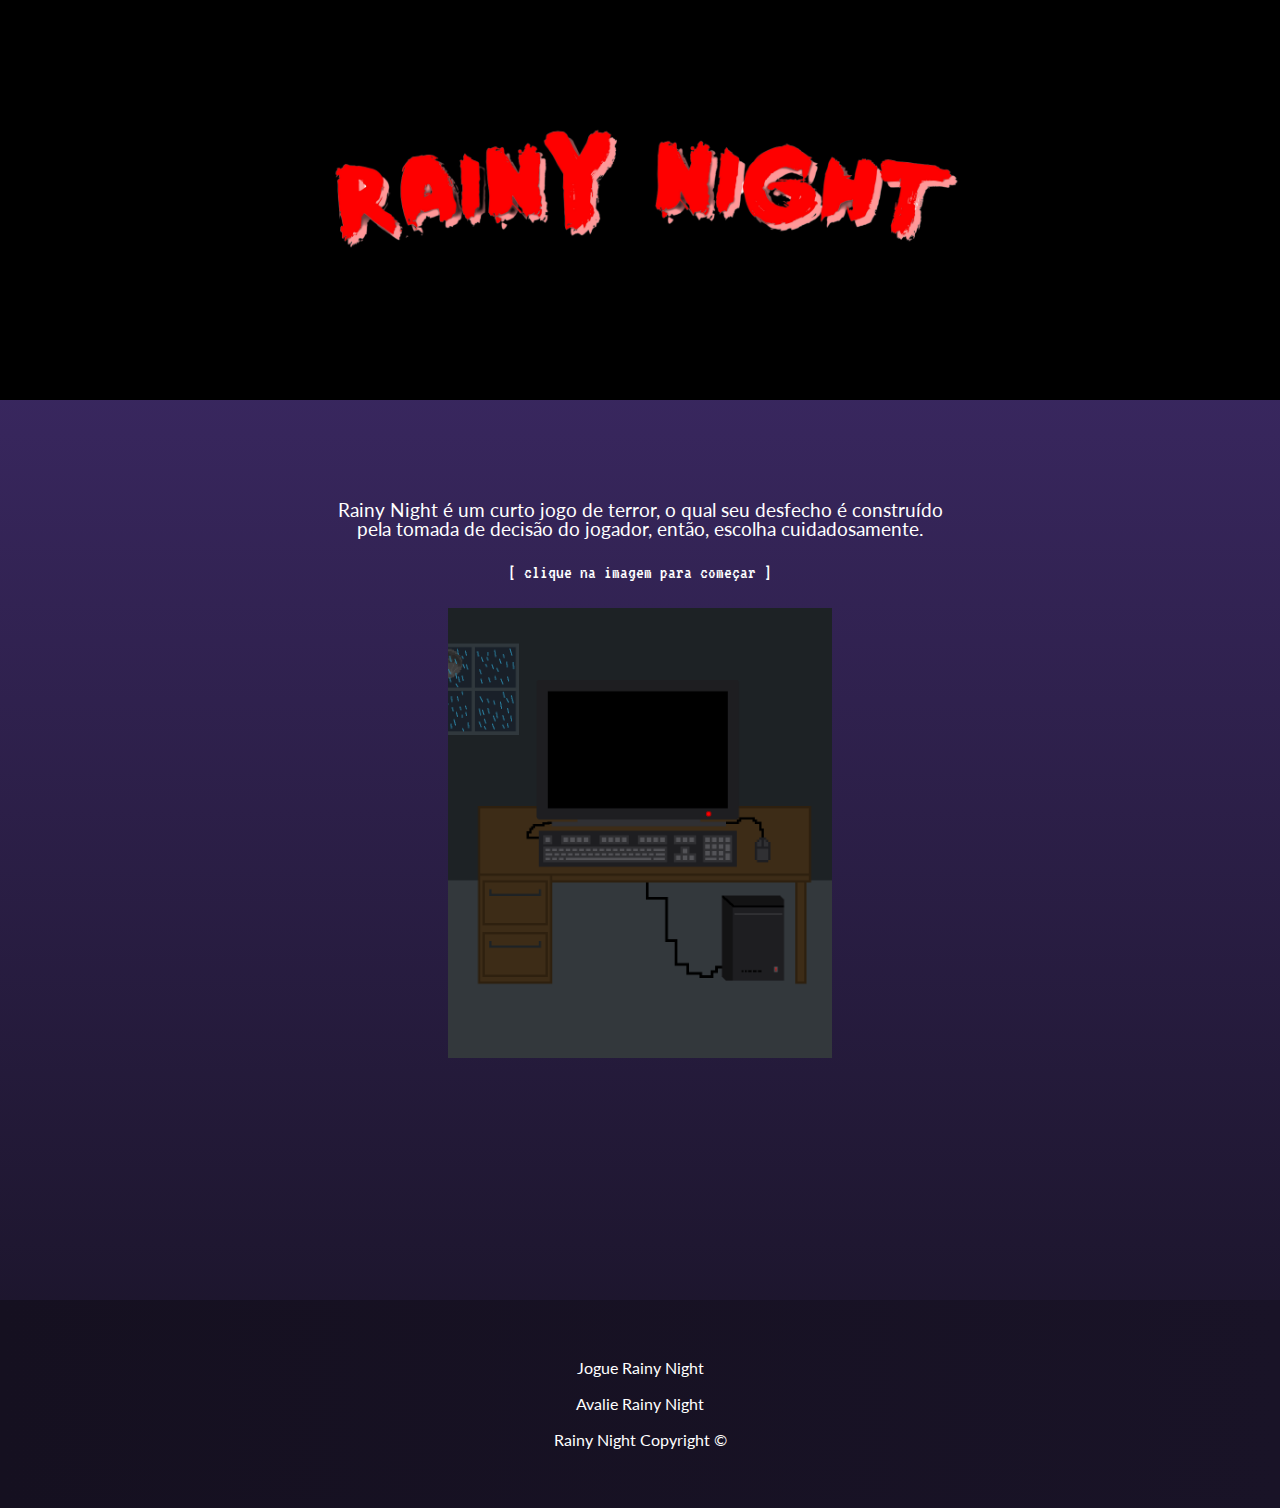
<file: index.html>
<!DOCTYPE html>
<html lang="pt-br">

<head>
    <meta charset="UTF-8">
    <meta name="viewport" content="width=device-width, initial-scale=1.0">
    <title>Rainy Night</title>
    <link rel="icon" type="image/x-icon" href="img\favicon-RN.png">
    <link rel="stylesheet" href="reset\reset.css">
    <link rel="stylesheet" href="index.css">
    <link rel="preconnect" href="https://fonts.googleapis.com">
    <link rel="preconnect" href="https://fonts.gstatic.com" crossorigin>
    <link href="https://fonts.googleapis.com/css2?family=Lato&display=swap" rel="stylesheet">
    <link href="https://fonts.googleapis.com/css2?family=VT323&display=swap" rel="stylesheet">
</head>

<body>

    <header class="centralizar">
        <img id="headerImg" src="img\headerImg.png" alt="Header-Rainy-Night">
    </header>

    <section id="primeiro">
        <div class="centralizar">
            <h2>Rainy Night é um curto jogo de terror, o qual seu desfecho é construído <br>
                pela tomada de decisão do jogador, então, escolha cuidadosamente.</h2>
            <h3>[ clique na imagem para começar ]</h3>
        </div>

        <div id="divImg">
            <img id="imgOff" src="img\pc-off.png" alt="">
            <img onclick="abrirModal()" id="imgOn" src="img/pc-RN.png" alt="">
        </div>
    </section>

    <section id="modal">
        <div id="conteudo">
            <span id="fechar" onclick="fecharModal()">&times;</span>
            <form id="loginForm" onsubmit="event.preventDefault();">
                <input type="text" id="usuario" placeholder="Usuario">
                <input type="password" placeholder="Senha">
                <button  onclick="paraGame()"> Enviar </button>
            </form>
            <img id="img-modal" src="img\pc-login.png">
        </div>
    </section>


    <footer>
        <a href="..\Rainy-Night\game\game.html">Jogue Rainy Night</a>
        <a href="..\Rainy-Night\avaliacao\avaliacao.html">Avalie Rainy Night</a>
        <p> Rainy Night Copyright ©</p>
    </footer>


    <script type="text/javascript" src="index.js"></script>
</body>

</html>
</file>
<file: index.css>
body {
    /* height: 100%; */
    color: #fff;
    background-image: linear-gradient(to bottom, #442e73, #171223);
    font-family: 'Lato', sans-serif !important;
}

header {
    height: 400px;
    width: auto;
}

.headerTransition {
    transition-timing-function: ease-out;
    transition-duration: 2s;
    transition-delay: 1.25s;
    background-color: #000;
}

header img {
    max-width: 100%;
    max-height: 100%;
    opacity: 50%;
}

.opacity100{
    transition: 3s;
    transition-delay: 1.25s;
    opacity: 100%;
}


@keyframes piscar {
    from {
        color: #ff0000;
    }

    to {
        color: #ffffff;
    }
}

section#primeiro {
    height: 800px;
    width: auto;
}

section#primeiro div:first-child {
    display: block;
}

section#primeiro div h2 {
    margin-top: 100px;
    font-size: 1.2em;
}

section#primeiro div h3 {
    margin-block: 25px;
    animation: piscar 0.5s steps(3) infinite;
    font-size: 1.2em;
    font-family: 'VT323', monospace;
}

#imgOn {
    opacity: 0;
    transition-duration: 2s;
    transition-delay: 1s;
}

#imgOn:hover {
    transition-delay: 100ms;
    opacity: 1;
    box-shadow: 0 0 30px 15px red;
}

section#primeiro div#divImg img {
    min-width: 250px;
    max-width: 30vw;
    min-height: 450px;
    max-height: 650px;
    object-fit: cover;
    cursor: pointer;
    grid-area: 1 / 1;
}


div#divImg{
    display: grid;
    justify-items: center;
}

footer {
    display: block;
    width: 100%;
    background-image: linear-gradient(to left, #191327, #151020);
    padding-block: 50px;
    text-align: center;
}

footer a,
footer p {
    display: block;
    padding: 10px;
}

a {
    transition: 0.8s;
    text-decoration: none;
    color: white;
}

a:hover {
    text-decoration: underline;
    color: #9900ff;
}

.centralizar {
    display: flex;
    justify-content: center;
    align-items: center;
    text-align: center;
}

#fechar {
    position: absolute;
    top: 10px;
    right: -40px;
    cursor: pointer;
    font-size: 40px;
    color: white;
}

#usuario,
#loginForm input[type=password] {
    width: 50%;
    padding: 5px;
    margin: 5px 0;
    border: 1px solid #ccc;
    border-radius: 5px;
    font-size: 1em;
    background-color: #000000;
    color: white;
}

#loginForm button {
    width: 50%;
    background-color: #62228f;
    color: white;
    padding: 5px 20px;
    margin: 5px 0;
    border: none;
    border-radius: 4px;
    cursor: pointer;
    font-size: 1.2em;
    transition-duration: 500ms;
}

#loginForm button:hover,  #loginForm button:active{
    background-color: #62228fa1;
}

label {
    font-size: larger;
}

button {
    width: 50%;
    background-color: #62228f;
    color: white;
    padding: 5px 20px;
    margin: 5px;
    border: none;
    border-radius: 4px;
    cursor: pointer;
    font-size: 1.2em;
    transition-duration: 500ms;
}

button:hover {
    background-color: #62228fa1;
}

#modal {
    display: none;
    position: fixed;
    z-index: 1;
    width: 100%;
    height: 100%;
    bottom: 0;
    left: 0;
    opacity: 0;
    transition: opacity 1.2s;
    transition-delay: 1000s;
    background-color: #00000066;
    justify-content: center;
    align-items: center;
    text-align: center;
}


#modal:hover {
    opacity: 1;
    transition-delay: 0s;
    background-color: #000000f0;
}

#modal img {
    position: static;
    /* width: 50vw; */
}

#conteudo {
    position: relative;
    z-index: 2;
    display: inline-block;
    background-color: #000000;
    padding: 10px;
    border-radius: 10px;
    text-align: center;
}
</file>
